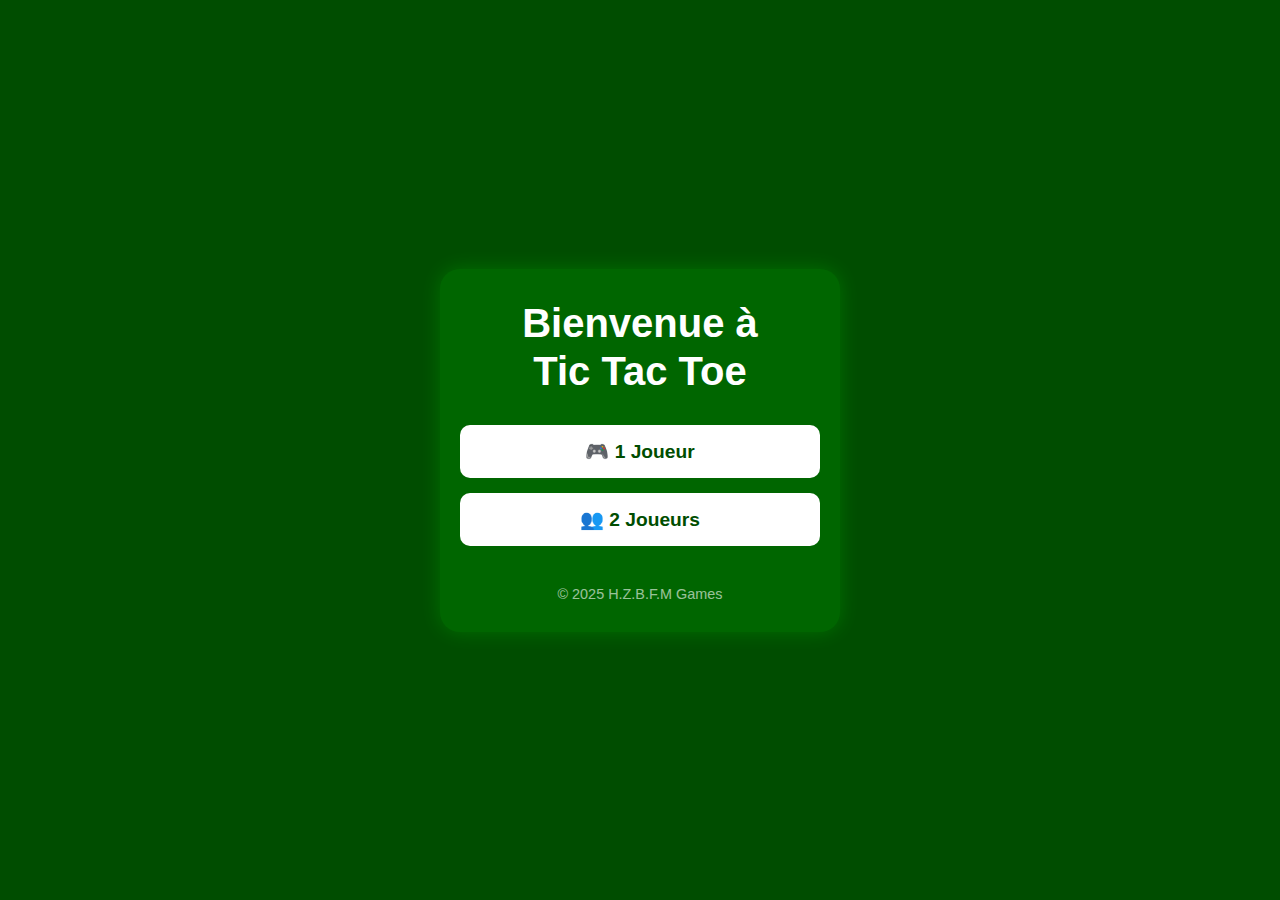
<file: welcomepg/index.html>
<!DOCTYPE html>
<html lang="fr">
<head>
  <meta charset="UTF-8">
  <meta name="viewport" content="width=device-width, initial-scale=1.0">
  <title>Bienvenue - Tic Tac Toe</title>
  <link rel="stylesheet" href="style.css">
  <style>
    body {
      background-color: #004d00;
      color: white;
      display: flex;
      justify-content: center;
      align-items: center;
      height: 100vh;
      text-align: center;
    }

    .welcome-container {
      max-width: 400px;
    }

    h1 { 
      font-size: 2.5rem;
      margin-bottom: 20px;
    }

    .buttons {
      display: flex;
      flex-direction: column;
      gap: 15px;
      margin-top: 30px;
    }

    .btn {
      background-color: white;
      color: #004d00;
      border: none;
      padding: 15px;
      font-size: 1.2rem;
      font-weight: bold;
      border-radius: 10px;
      cursor: pointer;
      transition: background 0.3s;
    }

    .btn:hover {
      background-color: #e0ffe0;
    }

    footer {
      margin-top: 40px;
      font-size: 0.9rem;
      opacity: 0.6;
    }
  </style>
</head>
<body>
  <div class="welcome-container">
    <h1>Bienvenue à<br>Tic Tac Toe</h1>
    
    <div class="buttons"> 
      <a href="./../onemode/index.html" class="btn">🎮 1 Joueur</a>
      <a href="./../towmode/index.html" class="btn">👥 2 Joueurs</a>
    </div>

    <footer>
      &copy; 2025 H.Z.B.F.M Games
    </footer>
  </div>
</body>
</html>
</file>
<file: welcomepg/style.css>
/* Reset and Base */
* {
    margin: 0;
    padding: 0;
    box-sizing: border-box;
    font-family: 'Segoe UI', sans-serif;
  }
  
  body {
    background-color: #004d00; /* Dark Green */
    color: white;
    height: 100vh;
    display: flex;
    justify-content: center;
    align-items: center;
    text-align: center;
  }
  
  /* Welcome Container */
  .welcome-container {
    max-width: 400px;
    width: 90%;
    padding: 30px 20px;
    background-color: #006600; /* Slightly lighter green */
    border-radius: 20px;
    box-shadow: 0 0 20px rgba(0, 255, 0, 0.2);
    transition: transform 0.3s ease;
  }
  
  .welcome-container:hover {
    transform: scale(1.02);
  }
  
  /* Title */
  .welcome-container h1 {
    font-size: 2.5rem;
    margin-bottom: 20px;
    line-height: 1.2;
  }
  
  /* Buttons */
  .buttons {
    display: flex;
    flex-direction: column;
    gap: 15px;
    margin-top: 30px;
  }
  
  .btn {
    background-color: white;
    color: #004d00;
    border: none;
    padding: 15px;
    font-size: 1.2rem;
    font-weight: bold;
    border-radius: 12px;
    cursor: pointer;
    text-decoration: none;
    transition: background 0.3s, transform 0.2s;
  }
  
  .btn:hover {
    background-color: #ccffcc;
    transform: translateY(-2px);
  }
  
  /* Footer */
  footer {
    margin-top: 40px;
    font-size: 0.9rem;
    opacity: 0.6;
  }
</file>
